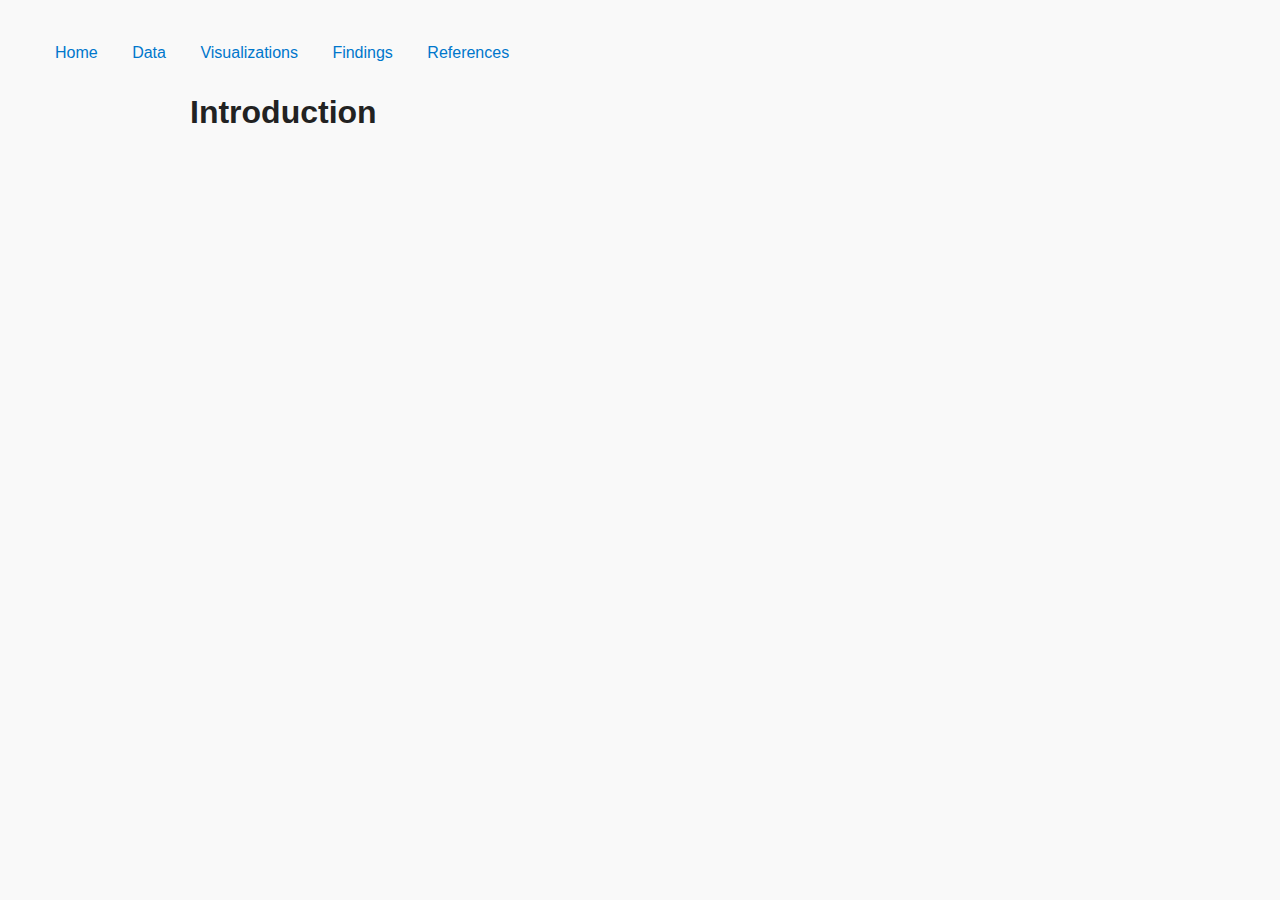
<file: index.html>
<!DOCTYPE html>
<html lang="en">
<head>
    <meta charset="UTF-8">
    <title>Project Introduction</title>
    <link rel="stylesheet" href="style.css">
</head>
<body>
<nav>
    <a href="index.html">Home</a>
    <a href="data.html">Data</a>
    <a href="visualizations.html">Visualizations</a>
    <a href="findings.html">Findings</a>
    <a href="references.html">References</a>
</nav>
<div class="container">
    <h1>Introduction</h1>
    <p><!-- Add your project overview here --></p>
    <p><!-- Describe the topic and the goals/tasks of your project --></p>
</div>
</body>
</html>
</file>
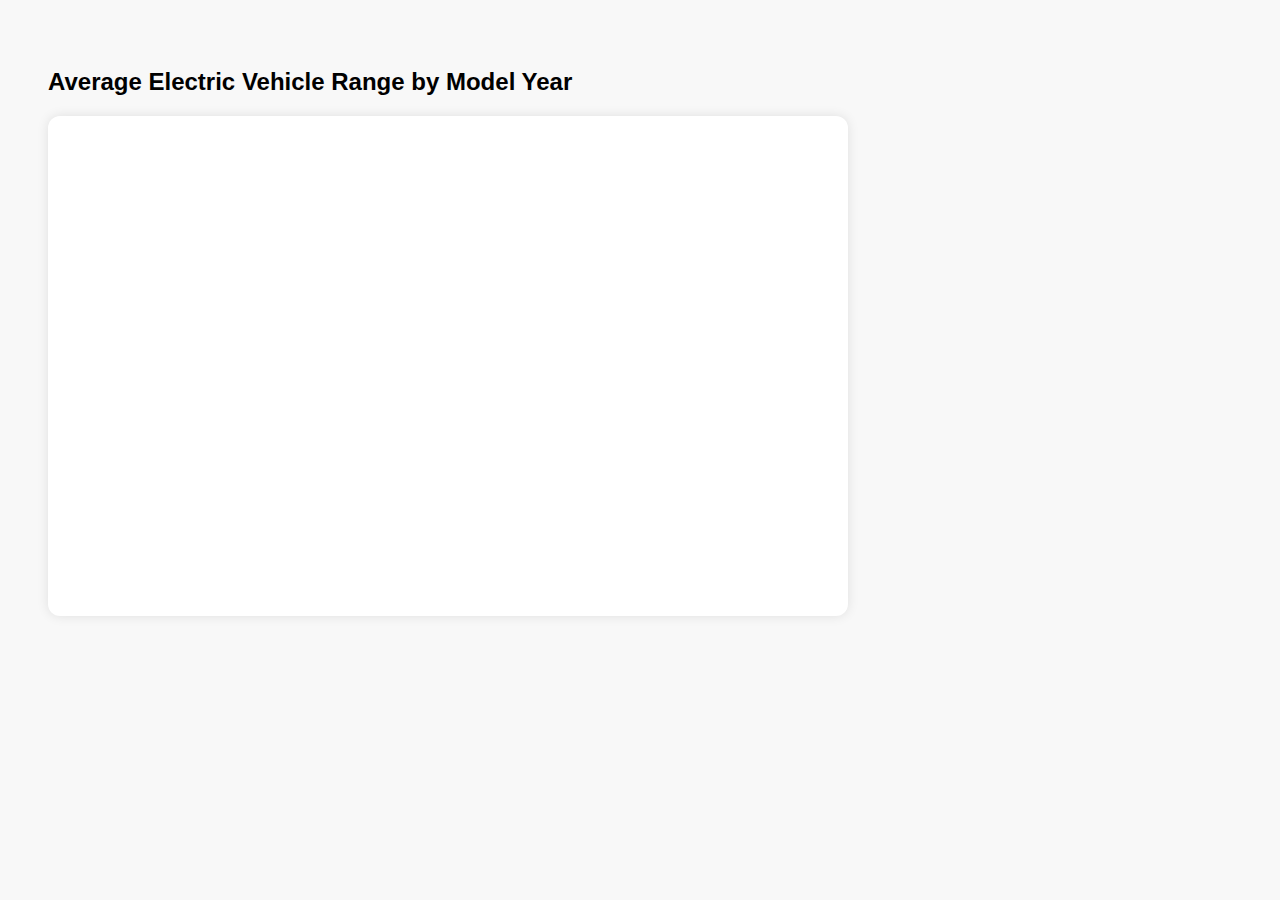
<file: avg_range_chart.html>
<!DOCTYPE html>
<html lang="en">
<head>
  <meta charset="UTF-8">
  <title>Average EV Range by Model Year (1999 - 2020)</title>
  <script src="https://d3js.org/d3.v7.min.js"></script>
  <style>
    body {
      font-family: "Segoe UI", sans-serif;
      background: #f8f8f8;
      padding: 40px;
    }

    svg {
      background: white;
      box-shadow: 0 0 12px rgba(0,0,0,0.1);
      border-radius: 12px;
    }

    .bar {
      fill: #4A90E2;
      transition: fill 0.3s;
      cursor: pointer;
    }

    .bar:hover {
      fill: #003f5c;
    }

    .bar-label {
      font-size: 12px;
      text-anchor: middle;
      fill: #003f5c;
      font-weight: bold;
      opacity: 0;
      transition: opacity 0.3s;
    }

    .tooltip {
      position: absolute;
      text-align: center;
      padding: 6px 10px;
      font-size: 12px;
      background: #003f5c;
      color: #fff;
      border-radius: 4px;
      pointer-events: none;
      opacity: 0;
      transition: opacity 0.3s;
    }
  </style>
</head>
<body>

<h2>Average Electric Vehicle Range by Model Year</h2>
<svg width="800" height="500"></svg>
<div class="tooltip" id="tooltip"></div>

<script>
  d3.json("avg_ev_range.json").then(data => {
    data = data.filter(d => +d.model_year <= 2020);

    const svg = d3.select("svg"),
          tooltip = d3.select("#tooltip"),
          margin = {top: 50, right: 30, bottom: 50, left: 70},
          width = +svg.attr("width") - margin.left - margin.right,
          height = +svg.attr("height") - margin.top - margin.bottom;

    const chart = svg.append("g")
        .attr("transform", `translate(${margin.left},${margin.top})`);

    const x = d3.scaleBand()
        .domain(data.map(d => d.model_year))
        .range([0, width])
        .padding(0.15);

    const y = d3.scaleLinear()
        .domain([0, d3.max(data, d => d.avg_range) * 1.1])
        .nice()
        .range([height, 0]);

    // Grid lines
    chart.append("g")
        .attr("class", "grid")
        .call(d3.axisLeft(y).tickSize(-width).tickFormat(""))
        .selectAll("line")
        .attr("stroke", "#e0e0e0");

    // Y-axis
    chart.append("g")
        .call(d3.axisLeft(y).tickFormat(d => `${d} mi`));

    // X-axis
    chart.append("g")
        .attr("transform", `translate(0,${height})`)
        .call(d3.axisBottom(x).tickFormat(d3.format("d")));

    // Bars
    const bars = chart.selectAll(".bar")
        .data(data)
        .enter()
        .append("rect")
        .attr("class", "bar")
        .attr("x", d => x(d.model_year))
        .attr("y", height)
        .attr("width", x.bandwidth())
        .attr("height", 0)
        .on("mousemove", function(event, d, i) {
          d3.select(this).attr("fill", "#003f5c");
          tooltip
            .style("left", (event.pageX + 10) + "px")
            .style("top", (event.pageY - 28) + "px")
            .style("opacity", 1)
            .html(`<strong>${d.model_year}</strong><br>${Math.round(d.avg_range)} mi`);
          chart.selectAll(".bar-label").style("opacity", 0);
          d3.select(`#label-${d.model_year}`).style("opacity", 1);
        })
        .on("mouseout", function() {
          d3.select(this).attr("fill", "#4A90E2");
          tooltip.style("opacity", 0);
          chart.selectAll(".bar-label").style("opacity", 0);
        })
        .transition()
        .duration(800)
        .delay((d, i) => i * 50)
        .attr("y", d => y(d.avg_range))
        .attr("height", d => height - y(d.avg_range));

    // Axis labels
    svg.append("text")
        .attr("x", margin.left + width / 2)
        .attr("y", height + margin.top + 40)
        .attr("text-anchor", "middle")
        .style("font-size", "14px")
        .text("Model Year");

    svg.append("text")
        .attr("transform", "rotate(-90)")
        .attr("y", margin.left / 3)
        .attr("x", 0 - (margin.top + height / 2))
        .attr("text-anchor", "middle")
        .style("font-size", "14px")
        .text("Average Range (mi)");
  });
</script>

</body>
</html>
</file>
<file: style.css>
body {
    font-family: Arial, sans-serif;
    margin: 40px;
    line-height: 1.6;
    background: #f9f9f9;
    color: #333;
}
nav a {
    margin: 0 15px;
    text-decoration: none;
    color: #0077cc;
}
h1, h2 {
    color: #222;
}
.container {
    max-width: 900px;
    margin: auto;
}
.viz-placeholder {
    height: 400px;
    background: #ddd;
    text-align: center;
    padding: 50px;
    margin: 20px 0;
    font-style: italic;
}
</file>
